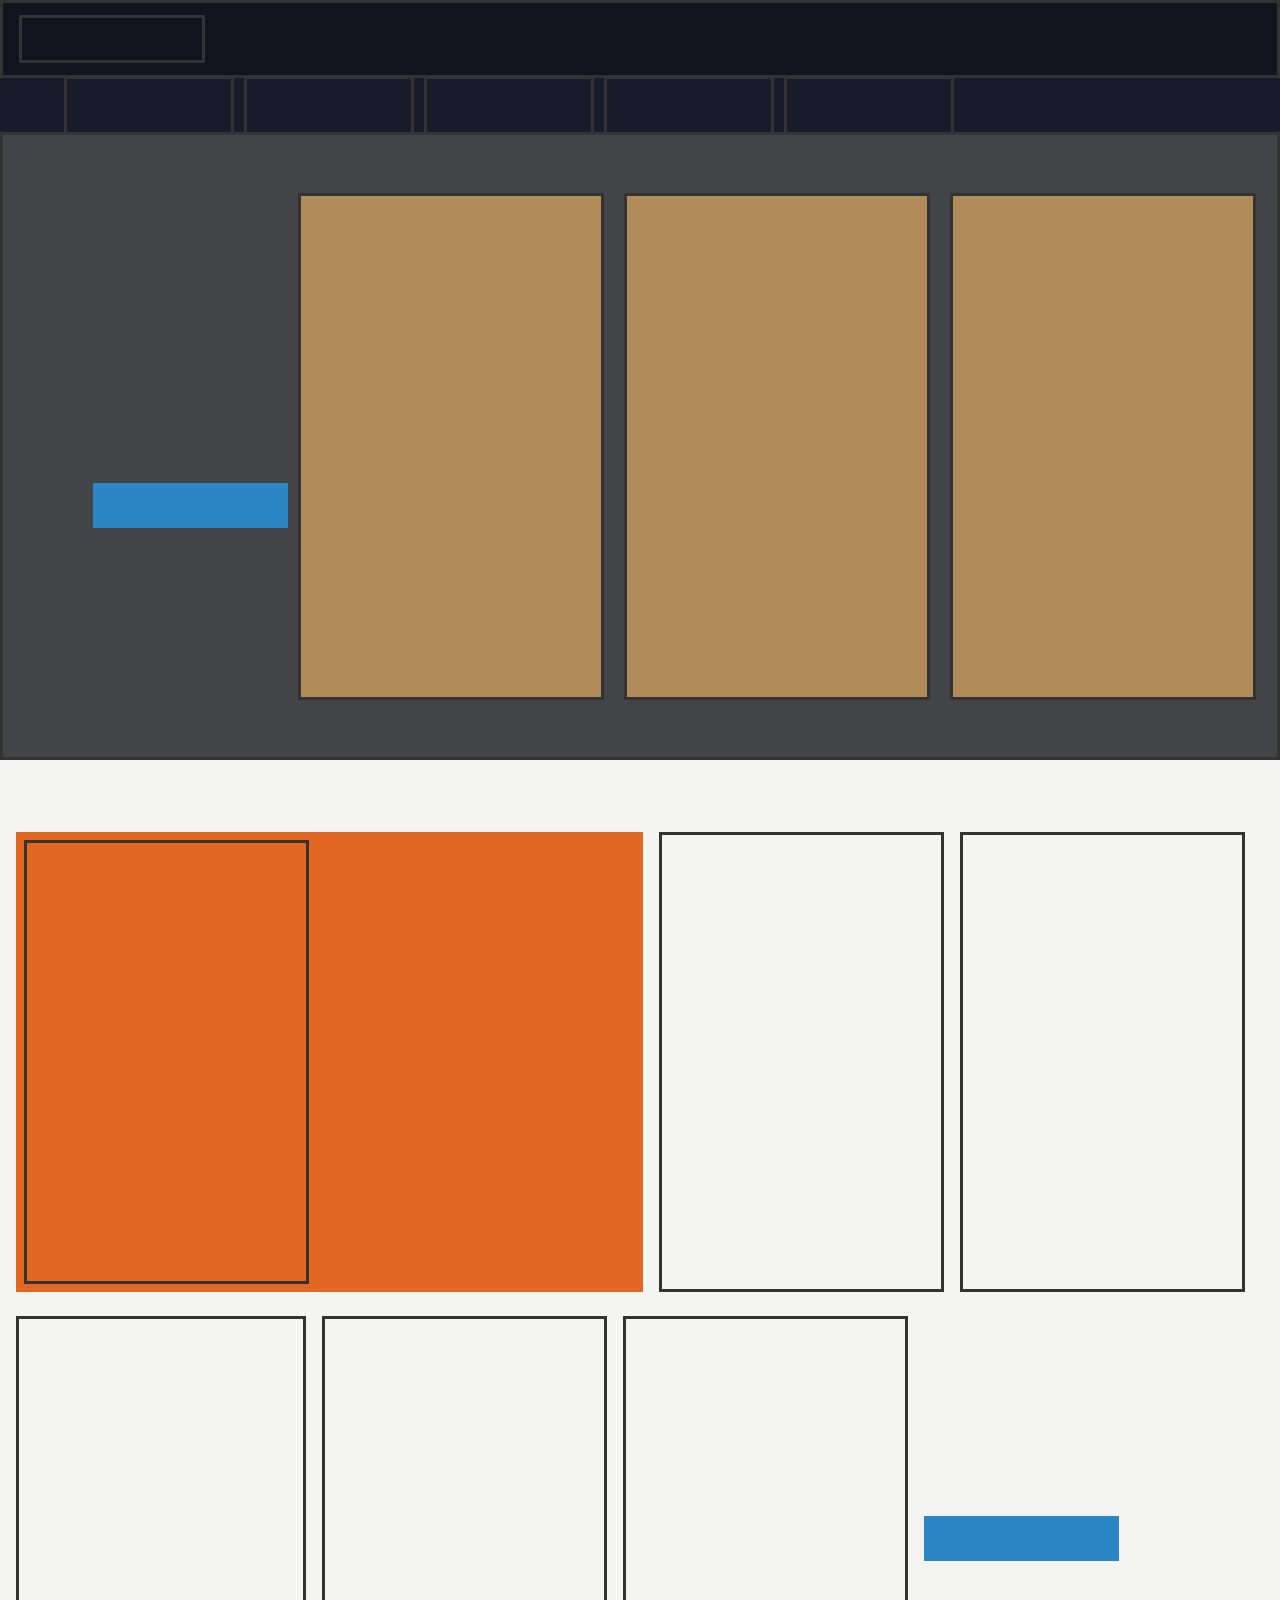
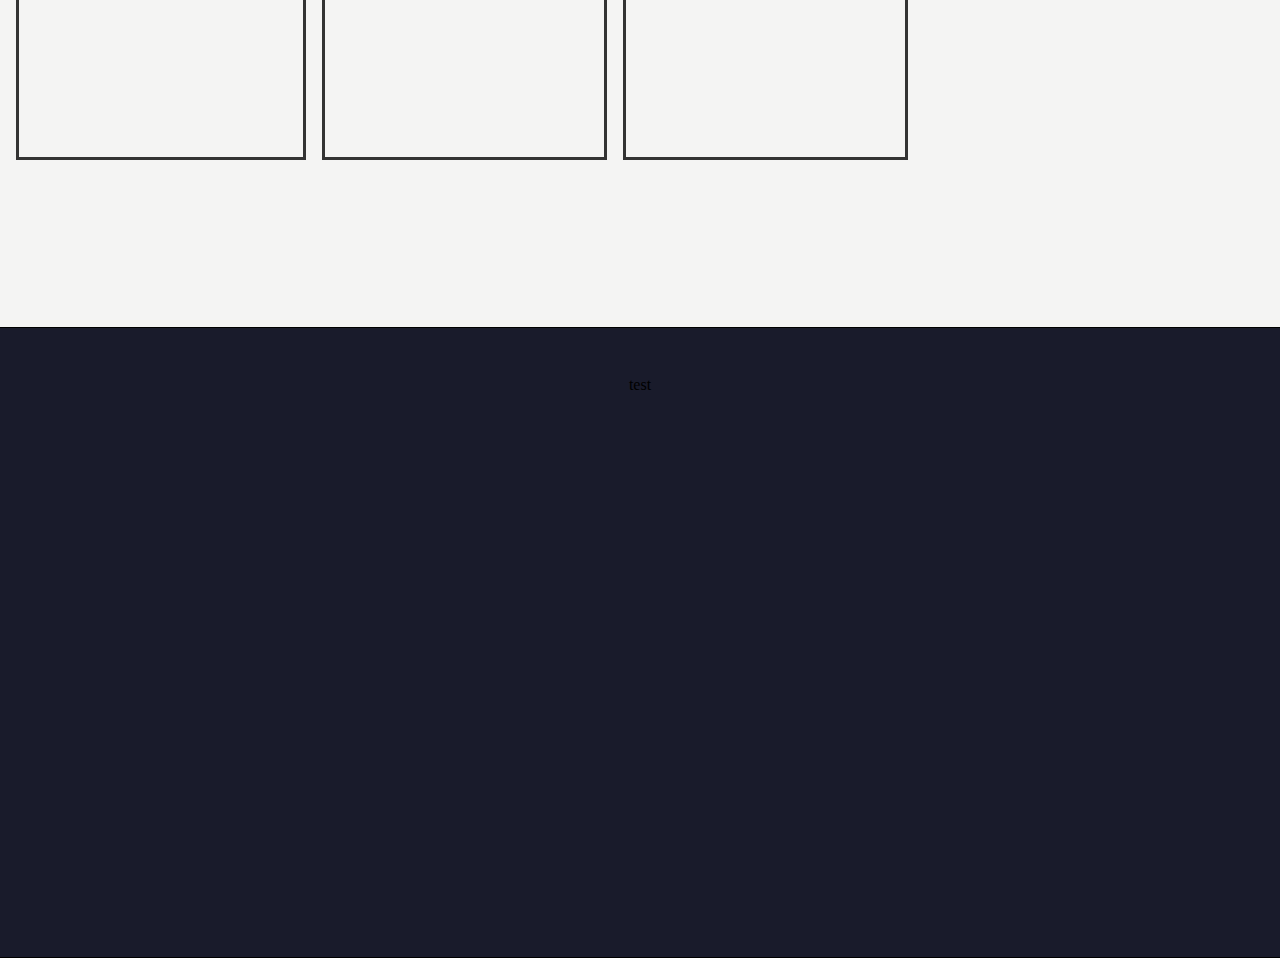
<file: pcpartpicker/index.html>
<!DOCTYPE html>
<html>
    <head>
        <link rel="stylesheet" href="style.css">
        <title>Pick parts. Build your PC. Compare and share. - PCPartPicker</title>
    </head>
    <body>

        <div class="nav-container padding">
            <div class ="nav__wrapper">

                    <div class="nav__logoWrapper list-unstyled">
                        <div class ="logo"></div>
                    </div>

                    
            </div>
            
            
        </div>
        <div class ="header-bottom" >
            <div class ="button1 box" ></div>
            <div class ="button2 box" ></div>
            <div class ="button3 box" ></div>
            <div class ="button4 box" ></div>
            <div class ="button5 box" ></div>
        </div>
        
        <div class="buildguides box">
            <div class ="build_button"></div>
            <div class ="card1"></div>
            <div class ="card2"></div>
            <div class ="card3"></div>
        </div>

        <div class="completedbuilds">
            <ul class="builds list-unstyled">
                <li class="featured-build">
                    <div class="build-target box"></div>
                </li>
                <li class="build-target box">
                   
                </li>
                <li class="build-target box">
                   
                </li>
                
            </ul>
            <ul class="builds list-unstyled">
                <li class="notfeaured">
                    <div class="build-target box"></div>
                    <li class="build-target box"></li>
                    <li class="build-target box"></li>
                </li>
                <div class="buttones"></div>
            </ul>
        </div>
       
        <div class="footer">
            test
        </div>
        
    </body>
</html>
</file>
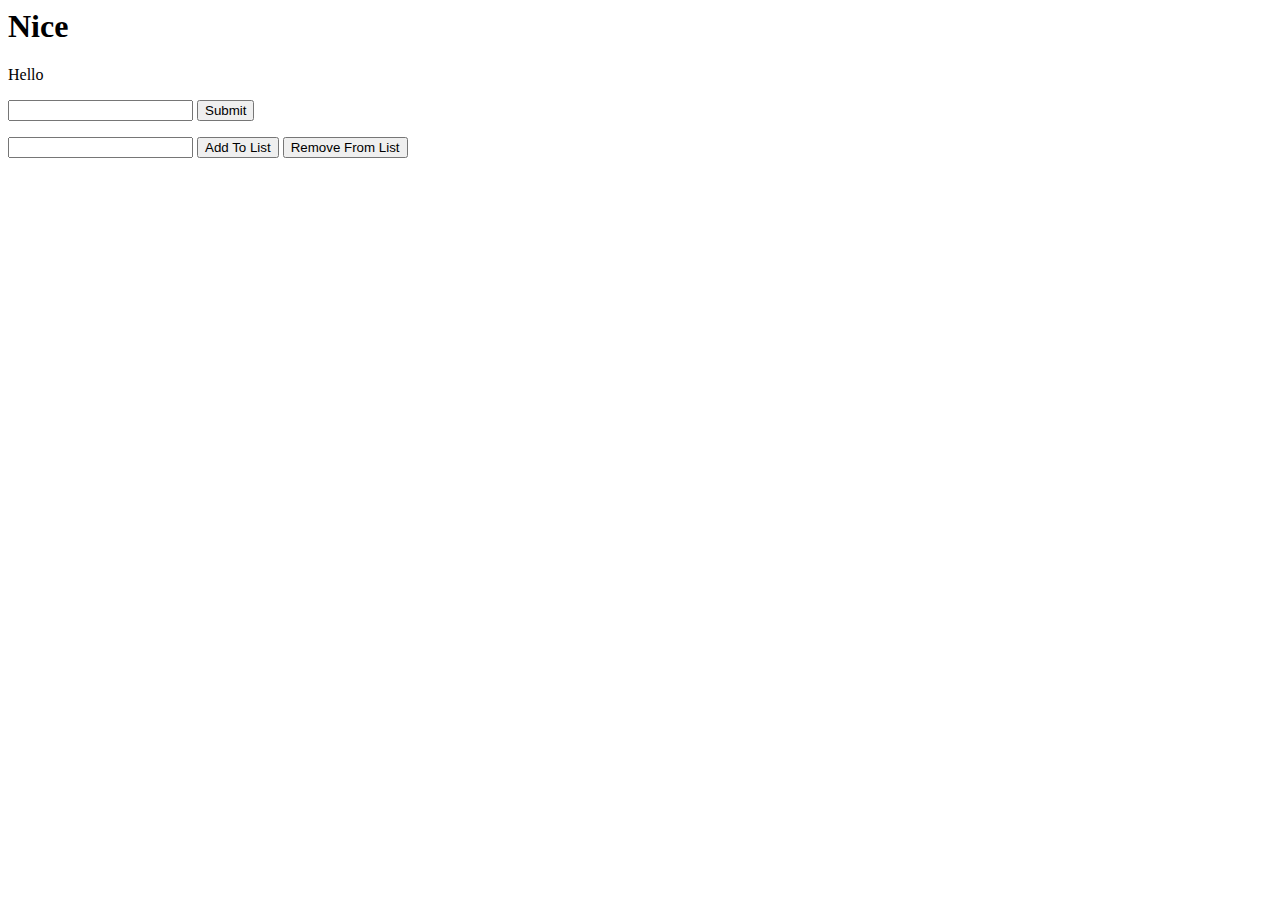
<file: controlling-html-with-js.html>
<head>
  <body>
    <h1 class='header-main' id='header-main'>Nice</h1>
    <p id='text-content'>Hello</p>

    <input type='text' id='input' />

    <button class='btn' id='submit-btn' onclick='changeHeader();'>
      Submit
    </button>

    <div>
      <ul id='list'></ul>
      <input type='text' id='list-input' />
      <button class='btn' id='list-btn' onclick='addToList();'>
        Add To List
      </button>
      <button class='btn' id='rem-btn' onclick='deleteFromList();'>
        Remove From List
      </button>
    </div>

    <script>
      function changeHeader() {
        document.getElementById('header-main').textContent = document.getElementById('input').value
        
        document.getElementById('input').value = ''
      }

      const headerMain = document.getElementsByClassName('header-main')
      // const headerMain = document.querySelectorAll('.header-main')
      console.log(headerMain[0].textContent)

      const pTag = document.getElementById('text-content')
      console.log(pTag.innerHTML)


      function addToList() {
        const inputValue = document.getElementById('list-input').value
        if (inputValue.length < 1) return

        const listItem = document.createElement('LI')
        const listItemText = document.createTextNode(inputValue)
        listItem.appendChild(listItemText)
        document.getElementById('list').appendChild(listItem)
        
        document.getElementById('list-input').value = ''
      }
      
      function deleteFromList() {
        var list = document.getElementById('list');
        
        const input = window.getSelection().anchorNode.parentNode.textContent;
        list.querySelectorAll('li').forEach(function(item) {
          if (item.innerHTML == input)
            item.remove();
        });
        
      }
    </script>
  </body>
</head>
</file>
<file: pcpartpicker/style.css>
body{
    margin: 0;
    padding: 0;
}


.nav__logoWrapper {
    display: grid;
    grid-template-columns: auto auto;
    align-items: center; 
}

.logo{
    display: block;
    line-height: 0;
    width: 180px;
    height: 42px;
    border: 3px solid #333;
}


.list-unstyled {
  margin-left: 0;
  padding-left: 0;
  list-style: none; 
}
.padding{
    padding-left: 1rem;
    padding-right: 1rem;
    padding-top: 0.5rem;
    padding-bottom: 0.5rem;
}

.nav-container{
    display: grid;
    border: 3px solid #333;
    background-color: #12131E;
}

.nav__wrapper{
    display: grid;
    height: 56px;
    grid-template-columns: auto 1fr;
    align-items: center;
}

.box {
    border: 3px solid #333;
    max-width: 100%;
  }


li
{
    list-style:none;
}
.header-bottom {
    height: 54px;
    background-color: #191B2B;
    padding-left: 5%;
    display: flex;
    flex-direction: row;
    flex-wrap: wrap;
    align-content: center;
    align-items: center;
    gap: 10px 10px;
}

.button1
{
    width: 164px;
    height: 53px;
}
.button2
{
    width: 164px;
    height: 53px;
}
.button3
{
    width: 164px;
    height: 53px;
}
.button4
{
    width: 164px;
    height: 53px;
}
.button5
{
    width: 164px;
    height: 53px;
}
.box {
    border: 3px solid #333;
    max-width: 100%;
  }


.buildguides {
    height: 622px;
    background-color: #424448;
    display: flex;
    flex-direction: row;
    flex-wrap: wrap;
    align-content: center;
    align-items: center;
    padding-left: 7%;
    margin-left: auto; 
}
.build_button
{
    background-color: #2c85c5;
    color: #ffffff;
    border-color: #2c85c5;
    width: 195px;
    height: 45px;
    margin-top: 10%;
}
.card1{
    border: 3px solid #333;
    width: 300px;
    height: 501px;
    margin: 10px;
    background-color: #b18c5a;
    

}
.card2{
    border: 3px solid #333;
    width: 300px;
    height: 501px;
    margin: 10px;
    margin: 10px;
    background-color: #b18c5a;


}
.card3{
    border: 3px solid #333;
    width: 300px;
    height: 501px;
    margin: 10px;
    background-color: #b18c5a;

}
.flexbox-item1{
    border: 3px solid #333;
    width: 36px;
    height: 42px;
    margin: 10px;
    background-color: #b18c5a;
}
.flexbox-item2{
    border: 3px solid #333;
    width: 200px;
    margin: 10px;
}

.completedbuilds {
    height: 1071px;
    text-align: center;
    background-color: #F4F4F3;
    padding: 3rem 0;
    border-bottom-style: solid;
    border-bottom-width: 1px;
}
.builds{
    display: grid;
    grid-template-columns: 1fr;
    grid-gap: 1rem;
    grid-auto-flow: column;
    grid-auto-columns: 285px;
    padding-top: 0.5rem;
    padding-left: 1rem;
    text-align: left;
    margin-right: 10%;
}
.builds .featured-build {
    width: 611px;
    height: 444px;
    display: grid;
    grid-auto-flow: row;
    grid-column-gap: 1rem;
    grid-row-gap: 1rem;
    background-color: #e26723;
    padding: 0.5rem;
    grid-auto-columns: 285px;
 }
 .builds .notfeaured{
    width: 290px;
    height: 444px;
    display: grid;
 }
 .build .build-target
 {
     width: 290px;
     height: 428px;
     
 }
 .buttones
 {
    background-color: #2c85c5;
    color: #ffffff;
    border-color: #2c85c5;
    width: 195px;
    height: 45px;
    margin-top: 70%;
 }
.footer {
    height: 533px;
    text-align: center;
    padding: 3rem 0;
    background-color: #191B2B;
    border-bottom-style: solid;
    border-bottom-width: 1px;
}
</file>
